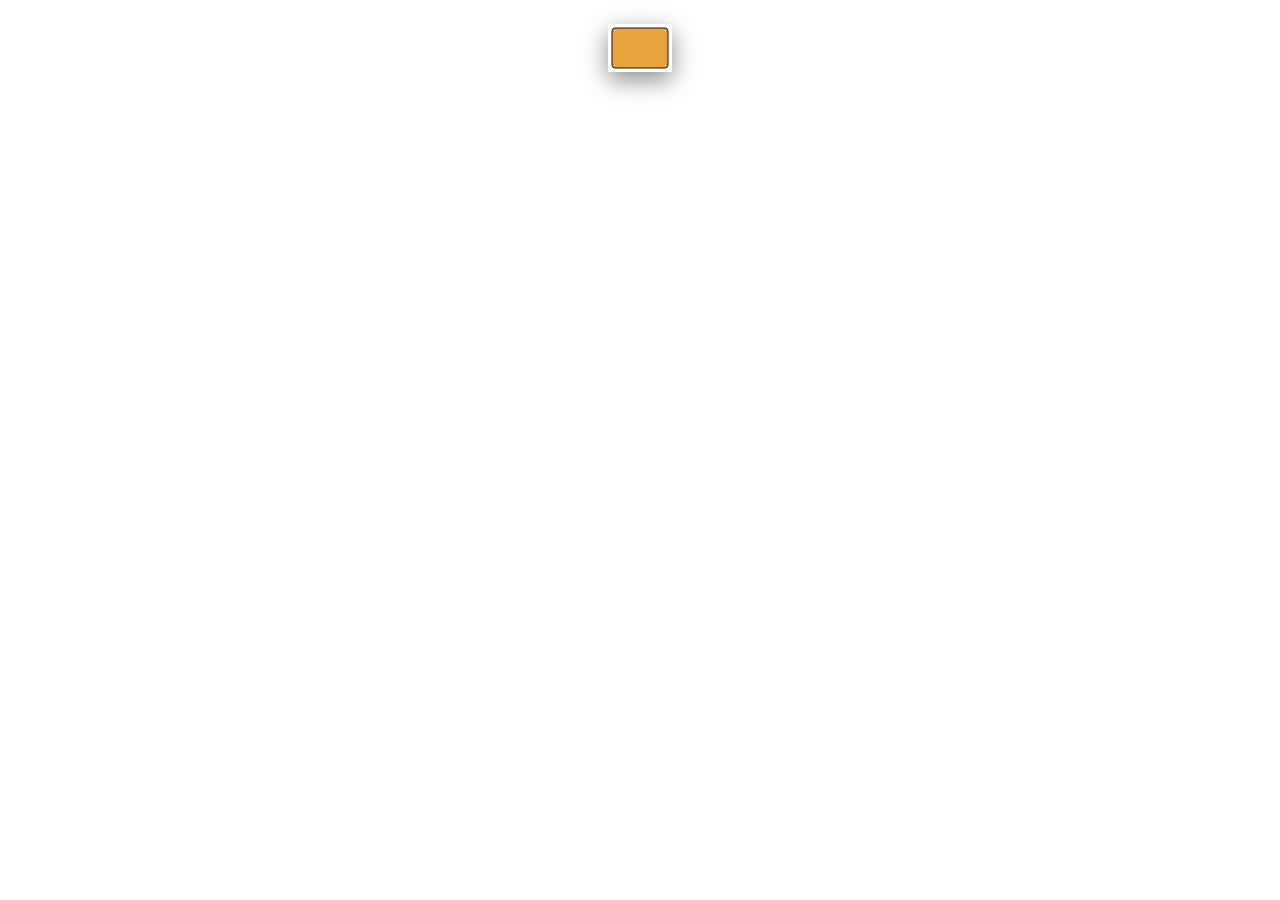
<file: app/tests/golden/simple.html>
<!DOCTYPE html>
<html lang="en">
<head>
  <meta charset="utf-8">
  <meta name="viewport" content="width=device-width, initial-scale=1.0">
  <title>Untitled-1.fw.png</title>
  <style>
    body { margin: 0; background: rgb(255,255,255); display: flex; justify-content: center; padding: 24px; font-family: sans-serif; }
    .fw-stage { position: relative;  width: 64px; height: 48px; box-shadow: 0 8px 24px rgba(0,0,0,0.45); }
    .fw-slice { position: absolute; display: block; text-decoration: none; }
  </style>
</head>
<body>
  <div class="fw-stage">
<svg xmlns="http://www.w3.org/2000/svg" width="64" height="48" viewBox="0 0 64 48">
  <rect width="100%" height="100%" fill="#FFFFFF"/>
  <g id="Layer 1" opacity="1.00">
    <rect x="4" y="4" width="56" height="40" rx="3" ry="3" fill="#E8A33D" stroke="#141414" stroke-width="1" opacity="1.00"/>
  </g>
</svg>

  </div>
</body>
</html>
</file>
